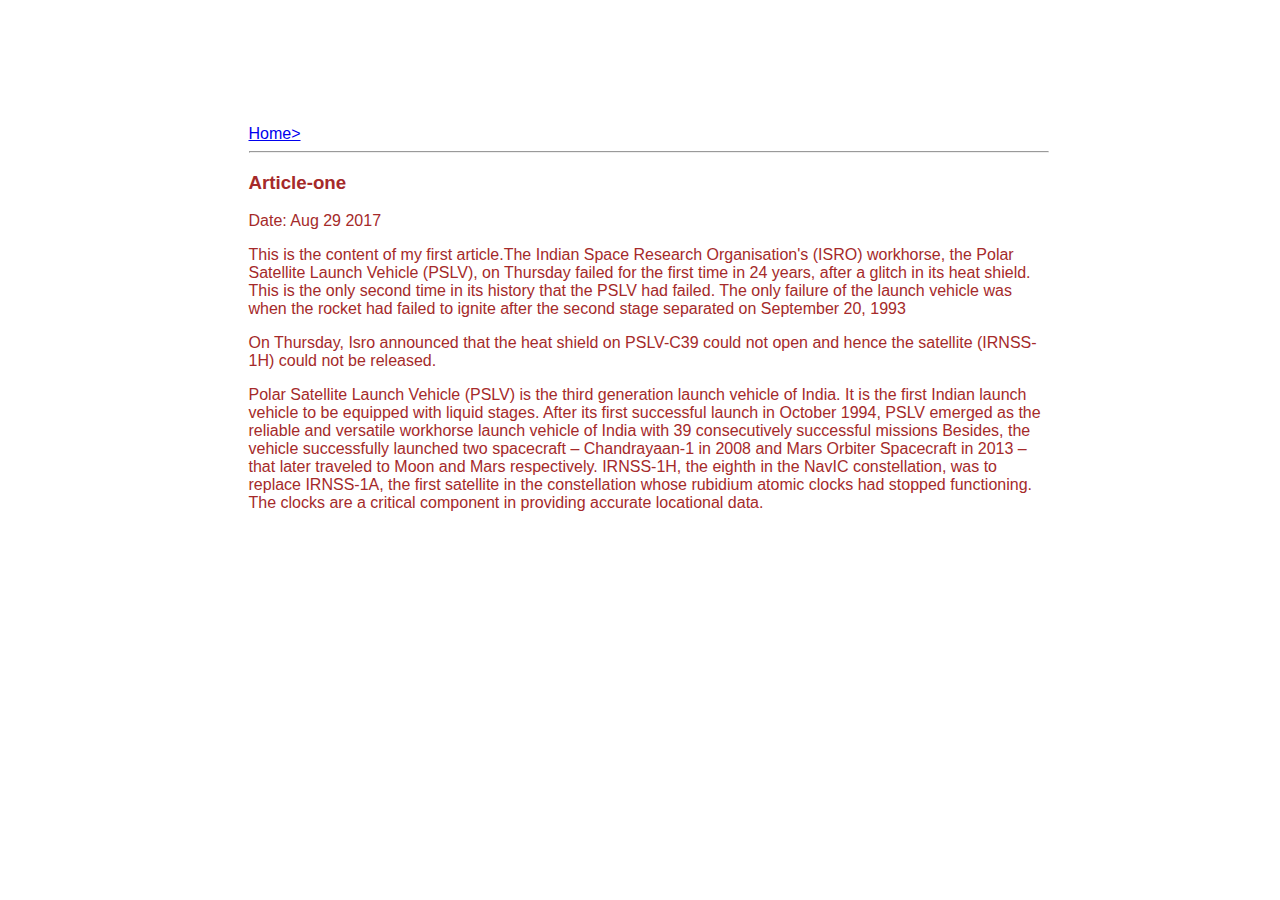
<file: ui/article-one.html>
<html>
   <head>
       <title>
       Article-one! courtesy TOI and ISRO
       </title>
    <link href="/ui/style.css" rel="stylesheet" />
   </head>
<body>
   <div class="container">
      <div>
        <a href="/">Home></a>
      </div>
      <hr/>
      <h3>Article-one</h3>
      <div>
        Date: Aug 29 2017
      </div>
      <div>
        <p>
           This is the content of my first article.The Indian Space Research Organisation's (ISRO) workhorse,
           the Polar Satellite Launch Vehicle (PSLV), on Thursday failed for the first time in 24 years,
           after a glitch in its heat shield. This is the only second time in its history that the PSLV had failed.
           The only failure of the launch vehicle was when the rocket had failed to ignite after the second stage separated on September 20, 1993
        </p>
        <p>
          On Thursday, Isro announced that the heat shield on PSLV-C39 could not open
          and hence the satellite (IRNSS-1H) could not be released.
        </p>
        <p>
          Polar Satellite Launch Vehicle (PSLV) is the third generation launch vehicle of India. It is the first Indian launch vehicle to be equipped with liquid stages.
          After its first successful launch in October 1994, PSLV emerged as the reliable and versatile workhorse launch vehicle of India with 39 consecutively successful missions
          Besides, the vehicle successfully launched two spacecraft – Chandrayaan-1 in 2008 and Mars Orbiter Spacecraft in 2013 – that later traveled to Moon and Mars respectively.
          IRNSS-1H, the eighth in the NavIC constellation, was to replace IRNSS-1A, the first satellite in the constellation whose rubidium atomic clocks had stopped functioning.
          The clocks are a critical component in providing accurate locational data.
        </p>
      </div>
  </div>
</body>
</html>
</file>
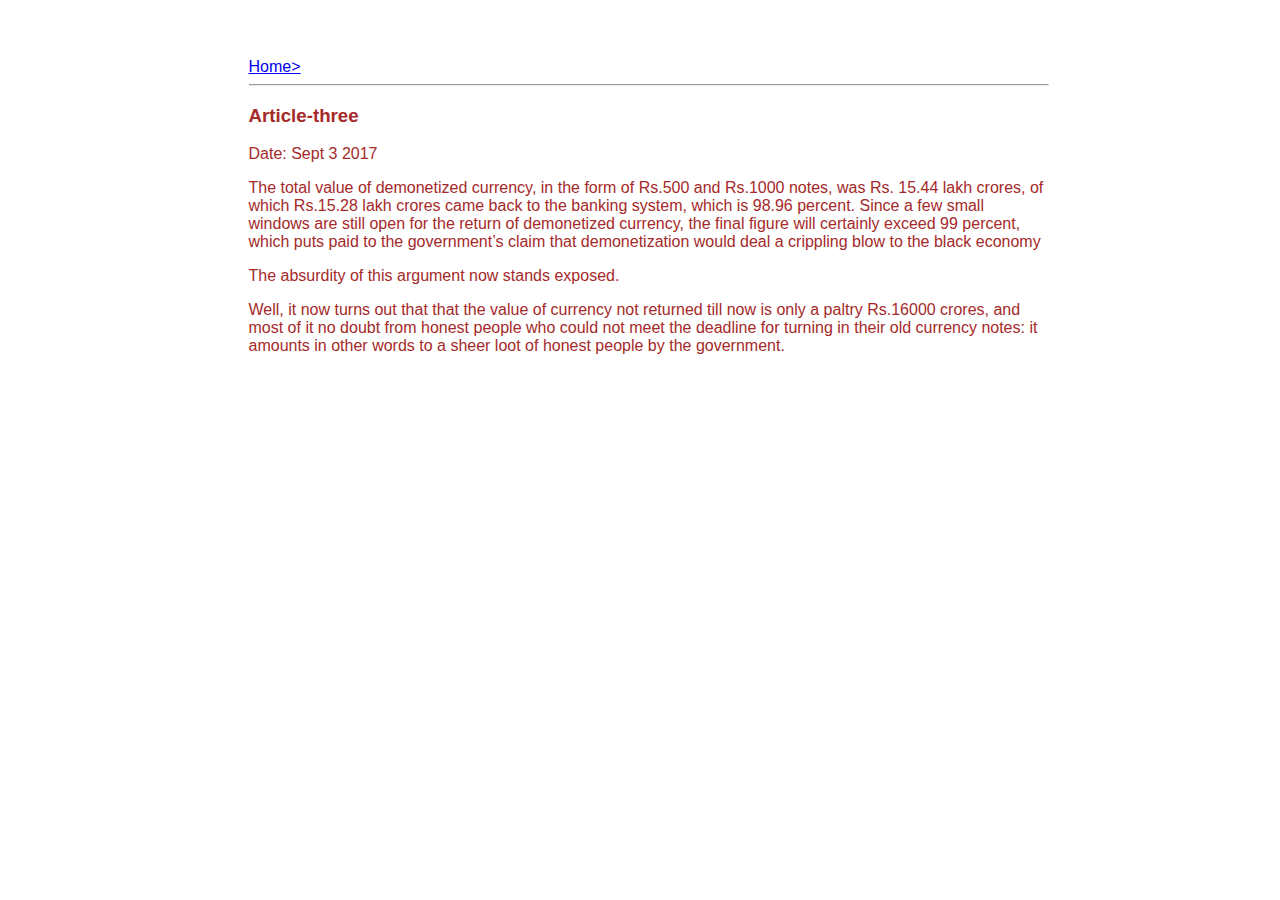
<file: ui/article-three.html>
<html>
   <head>
     <title>
       Article-three! courtesy the Citizen
     </title>
     <style>
         .container{
           max-width: 800px;
           margin: 0 auto;
           color: brown;
           font-family: sans-serif;
           padding: 50px;
           padding-left: 20px;
           padding-right: 3px;
         }
     </style>
   </head>
<body>
  <div class="container">
      <div>
        <a href="/">Home></a>
      </div>
      <hr/>
      <h3>Article-three</h3>
      <div>
        Date: Sept 3 2017
      </div>
      <div>
        <p>
           The total value of demonetized currency, in the form of Rs.500 and Rs.1000 notes, was Rs. 15.44 lakh crores,
           of which Rs.15.28 lakh crores came back to the banking system, which is 98.96 percent. Since a few small windows are still open for the return of demonetized currency,
           the final figure will certainly exceed 99 percent, which puts paid to the government’s claim that demonetization would deal a crippling blow to the black economy
        </p>
        <p>
          The absurdity of this argument now stands exposed.
        </p>
        <p>
          Well, it now turns out that that the value of currency not returned till now is only a paltry Rs.16000 crores,
          and most of it no doubt from honest people who could not meet the deadline for turning in their old currency notes: it amounts in other words to a sheer loot of honest people by the government.

        </p>
      </div>
  </div>
</body>
</html>
</file>
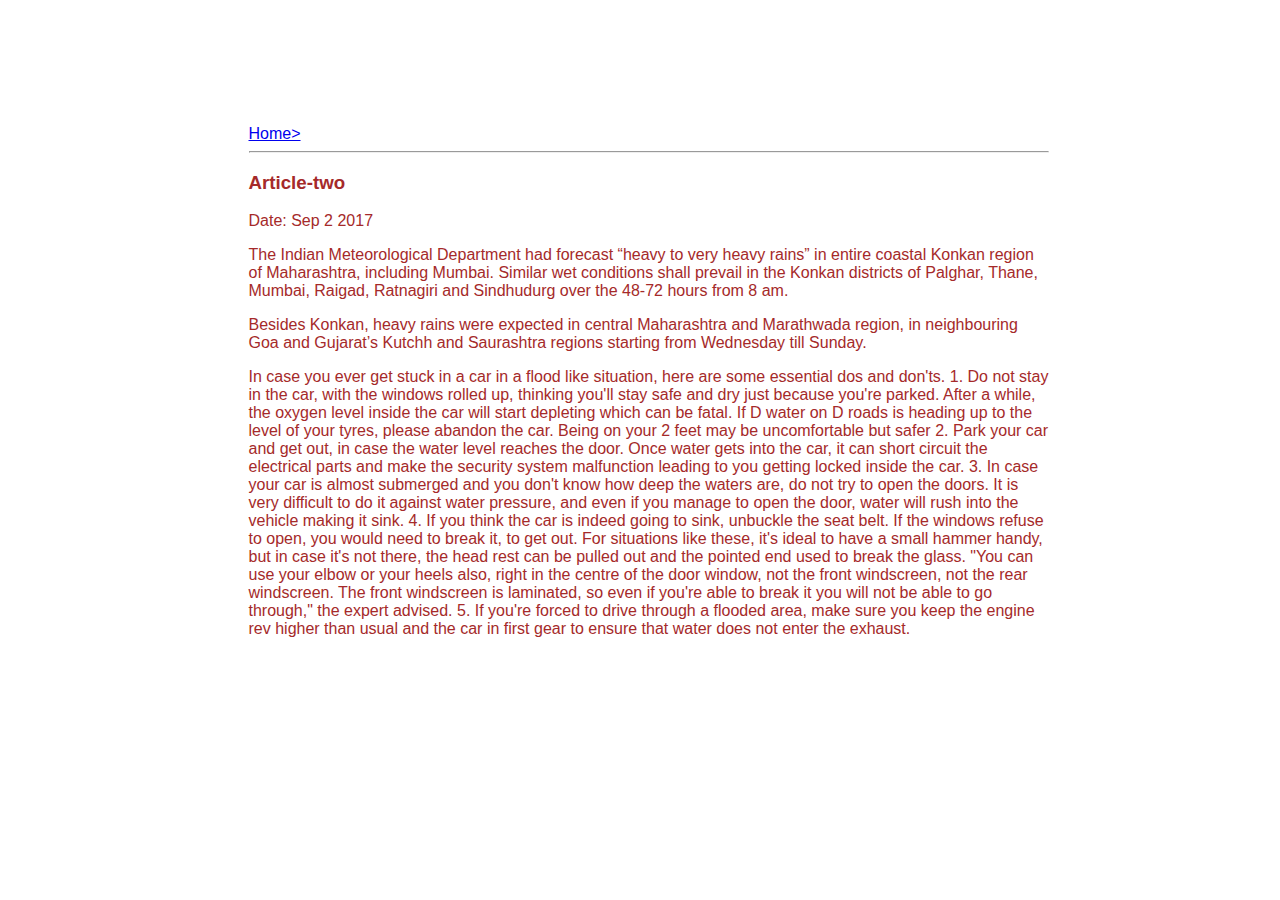
<file: ui/article-two.html>
<html>
   <head>
     <title>
       Article-two! courtesy The Hindu
     </title>
     <link href="/ui/style.css" rel="stylesheet" />
   </head>
<body>
   <div class="container">
        <div>
          <a href="/">Home></a>
        </div>
        <hr/>
        <h3>Article-two</h3>
        <div>
          Date: Sep 2 2017
        </div>
        <div>
          <p>
             The Indian Meteorological Department had forecast “heavy to very heavy rains” in entire coastal Konkan region of Maharashtra, including Mumbai.
             Similar wet conditions shall prevail in the Konkan districts of Palghar, Thane, Mumbai, Raigad, Ratnagiri and Sindhudurg over the 48-72 hours from 8 am.
          </p>
          <p>
            Besides Konkan, heavy rains were expected in central Maharashtra and Marathwada region, in neighbouring Goa
            and Gujarat’s Kutchh and Saurashtra regions starting from Wednesday till Sunday.
          </p>
          <p>
            In case you ever get stuck in a car in a flood like situation, here are some essential dos and don'ts.

            1. Do not stay in the car, with the windows rolled up, thinking you'll stay safe and dry just because you're parked.
            After a while, the oxygen level inside the car will start depleting which can be fatal.
            If D water on D roads is heading up to the level of your tyres, please abandon the car.
            Being on your 2 feet may be uncomfortable but safer


            2. Park your car and get out, in case the water level reaches the door. Once water gets into the car,
            it can short circuit the electrical parts and make the security system malfunction leading to you getting locked inside the car.


            3. In case your car is almost submerged and you don't know how deep the waters are,
            do not try to open the doors. It is very difficult to do it against water pressure, and even if you manage to open the door, water will rush into the vehicle making it sink.


            4. If you think the car is indeed going to sink, unbuckle the seat belt. If the windows refuse to open,
            you would need to break it, to get out. For situations like these, it's ideal to have a small hammer handy, but in case it's not there,
            the head rest can be pulled out and the pointed end used to break the glass. "You can use your elbow or your heels also, right in the centre of the door window,
            not the front windscreen, not the rear windscreen. The front windscreen is laminated, so even if you're able to break it you will not be able to go through," the expert advised.



            5. If you're forced to drive through a flooded area,
            make sure you keep the engine rev higher than usual and the car in first gear to ensure that water does not enter the exhaust.

          </p>
       </div>
    </div>
</body>
</html>
</file>
<file: ui/style.css>
body {
    font-family: sans-serif;
    background-color: white;
    margin-top: 75px;
}

.center {
    text-align: center;
}

.text-big {
    font-size: 200%;
}

.bold {
    font-weight: bold;
}

.img-medium {
    height: 200px;
}

.container{
  max-width: 800px;
  margin: 0 auto;
  color: brown;
  font-family: sans-serif;
  padding: 50px;
  padding-left: 20px;
  padding-right: 3px;
}
</file>
